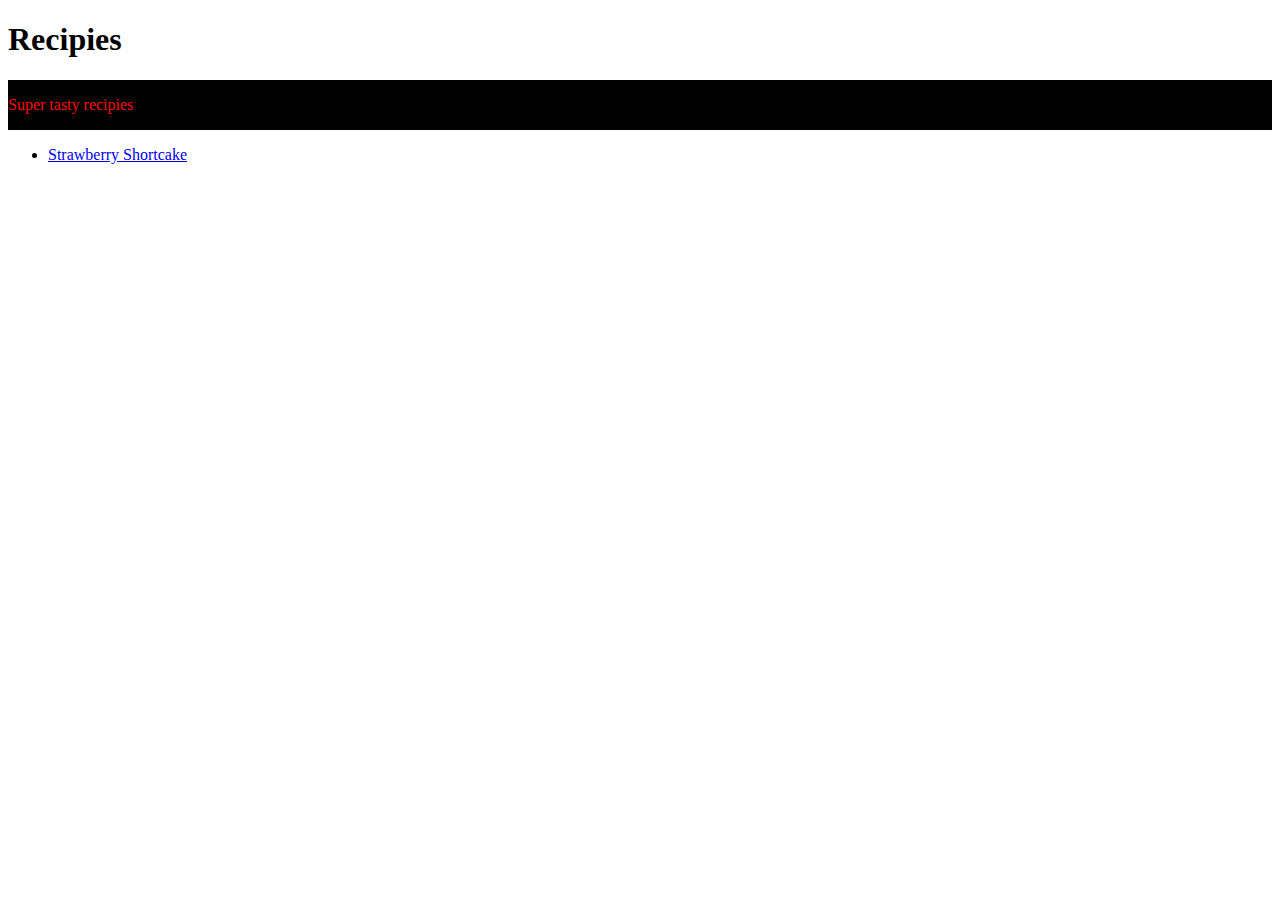
<file: index.html>
<!DOCTYPE html>
<html lang="end">
    <head>
        <meta charset = "UTF-8">
	<link rel="stylesheet" href="styles.css">

        <title></title>
    </head>
    <body>
        <h1><strong>Recipies</strong></h1>
	<div>
	    <p>Super tasty recipies</p>
	</div>	
	<ul>
	    <li><a href="recipies/strawberry_shortcake.html">Strawberry Shortcake</a></li>
	</ul>
    </body>

</html>
<!-- Test comment -->
</file>
<file: styles.css>
/* styles.css */

div {
  color: white;
  background-color: black;
  display: flex;
}

p {
  color: red;
  align-items: center;
  flex: 1 1 0;
}
</file>
